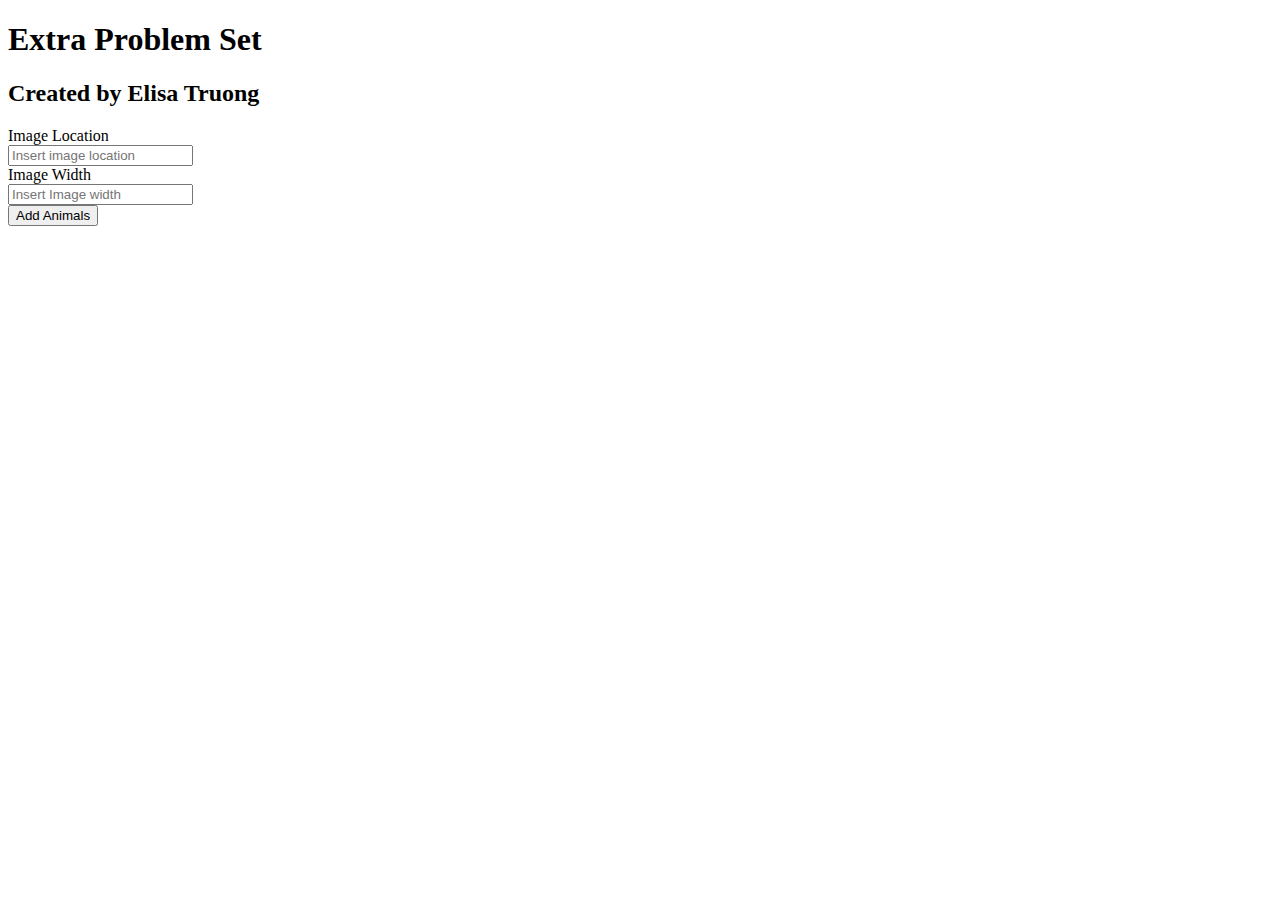
<file: pracitce-prob5/index.html>
<!DOCTYPE html>
<html>

<head>
    <title>Extra Prob5</title>
    <meta charset="utf-8">
    <meta name="viewport" content="width=device-width, initial-scale=1, shrink-to-fit=no">
    <link rel="stylesheet" href="https://stackpath.bootstrapcdn.com/bootstrap/4.1.0/css/bootstrap.min.css"
        integrity="sha384-9gVQ4dYFwwWSjIDZnLEWnxCjeSWFphJiwGPXr1jddIhOegiu1FwO5qRGvFXOdJZ4" crossorigin="anonymous">
    <link rel="stylesheet" type="text/css" href="style.css">
</head>

<body>
    <header class="jumbotron bg-dark text-light">
        <h1>Extra Problem Set</h1>
        <h2 class="small">Created by Elisa Truong</h2>
    </header>
    <div class="container">
        <div class="input-group">
            <div class="input-group-prepend">
                <span class="input-group-text">Image Location</span>
            </div>
            <input class="form-control" type="text" placeholder="Insert image location" />
        </div>
        <div class="input-group mt-2">
            <div class="input-group-prepend">
                <span class="input-group-text">Image Width</span>
            </div>
            <input class="form-control" type="text" placeholder="Insert Image width" />
        </div>
        <div class="text-center">
            <button class="btn btn-dark m-3">Add Animals</button>
        </div>
    </div>

    <!-- include JavaScript file -->
    <script src="prob5.js"></script>

</body>

</html>
</file>
<file: pracitce-prob5/style.css>
#zoo {
    background-color: lavender;
    border: 1px solid lightgrey;
    display: flex;
    flex-wrap: wrap;
}
</file>
